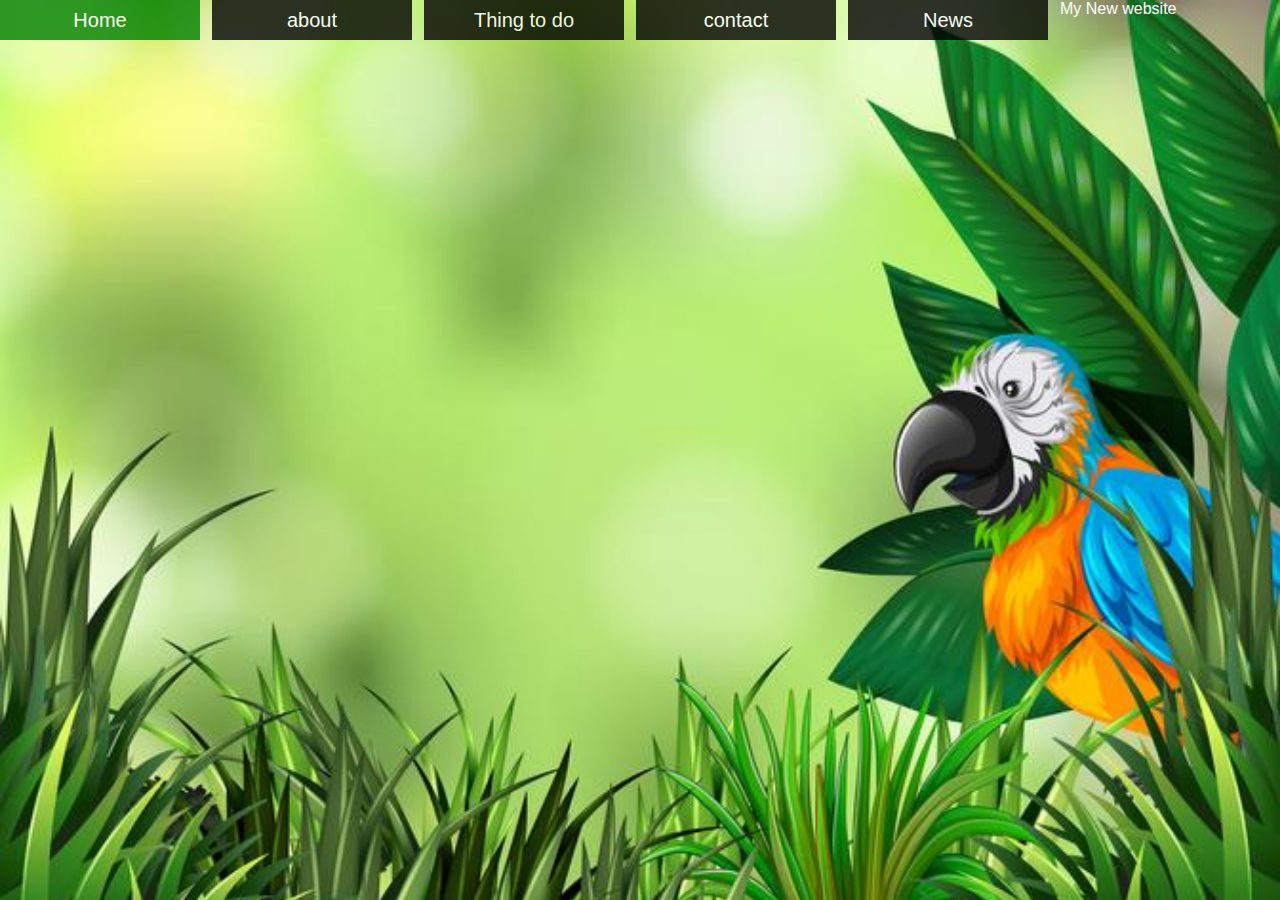
<file: index.html>
<html>
<head>
<title>About Mijanur</title>
<link rel="shortcut icon" type="favicon.icon" href="img/p13.jpg"/>
<link href='style.css' rel='stylesheet'>
</head>
<ul>
	<li><a href="BANGLADESH RAILWAY E-TICKETING SERVICE.html">Home</a></li>
	<li><a>about</a>
		<ul>
			<li><a href="love.html">our team</a></li>
			<li><a>Camp sites</a></li>
			<li><a>Mission & amp; vision</a></li>
			<li><a>Resources</a></li>
		</ul>
	</li>
	<li><a>Thing to do</a>
		<ul>
			<li><a>Activities</a></li>
			<li><a>parks</a></li>
			<li><a>shops</a></li>
			<li><a>Events</a></li>
		</ul>
	</li>
	<li><a>contact</a>
		<ul>
			<li><a>Map</a></li>
			<li><a>Direections</a></li>
		</ul>

	</li>
	<li><a>News</a></li>
</ul>
<body>
My New website
</body>
</html>
</file>
<file: style.css>
body{
	margin: 0px;
	padding: 0px;
	background: url('nature.jpg') no-repeat;
	background-size: cover;
	font-family: arial;
	color: white;
}
ul {
	margin: 0px;
	padding: 0px;
	list-style: none;
}
ul li {
	float:left;
	width: 200px;
	height: 40px;
	background-color: black;
	opacity: .8;
	line-height: 40px;
	text-align: center;
	font-size: 20px;
	margin-right: 12px;
}
ul li a {
	text-decoration: none;
	color: white;
	display: block;
}
ul li a:hover {
	background-color: green;
}
ul li ul li {
	display: none;
}
ul li:hover ul li {
	display: block;
}
</file>
